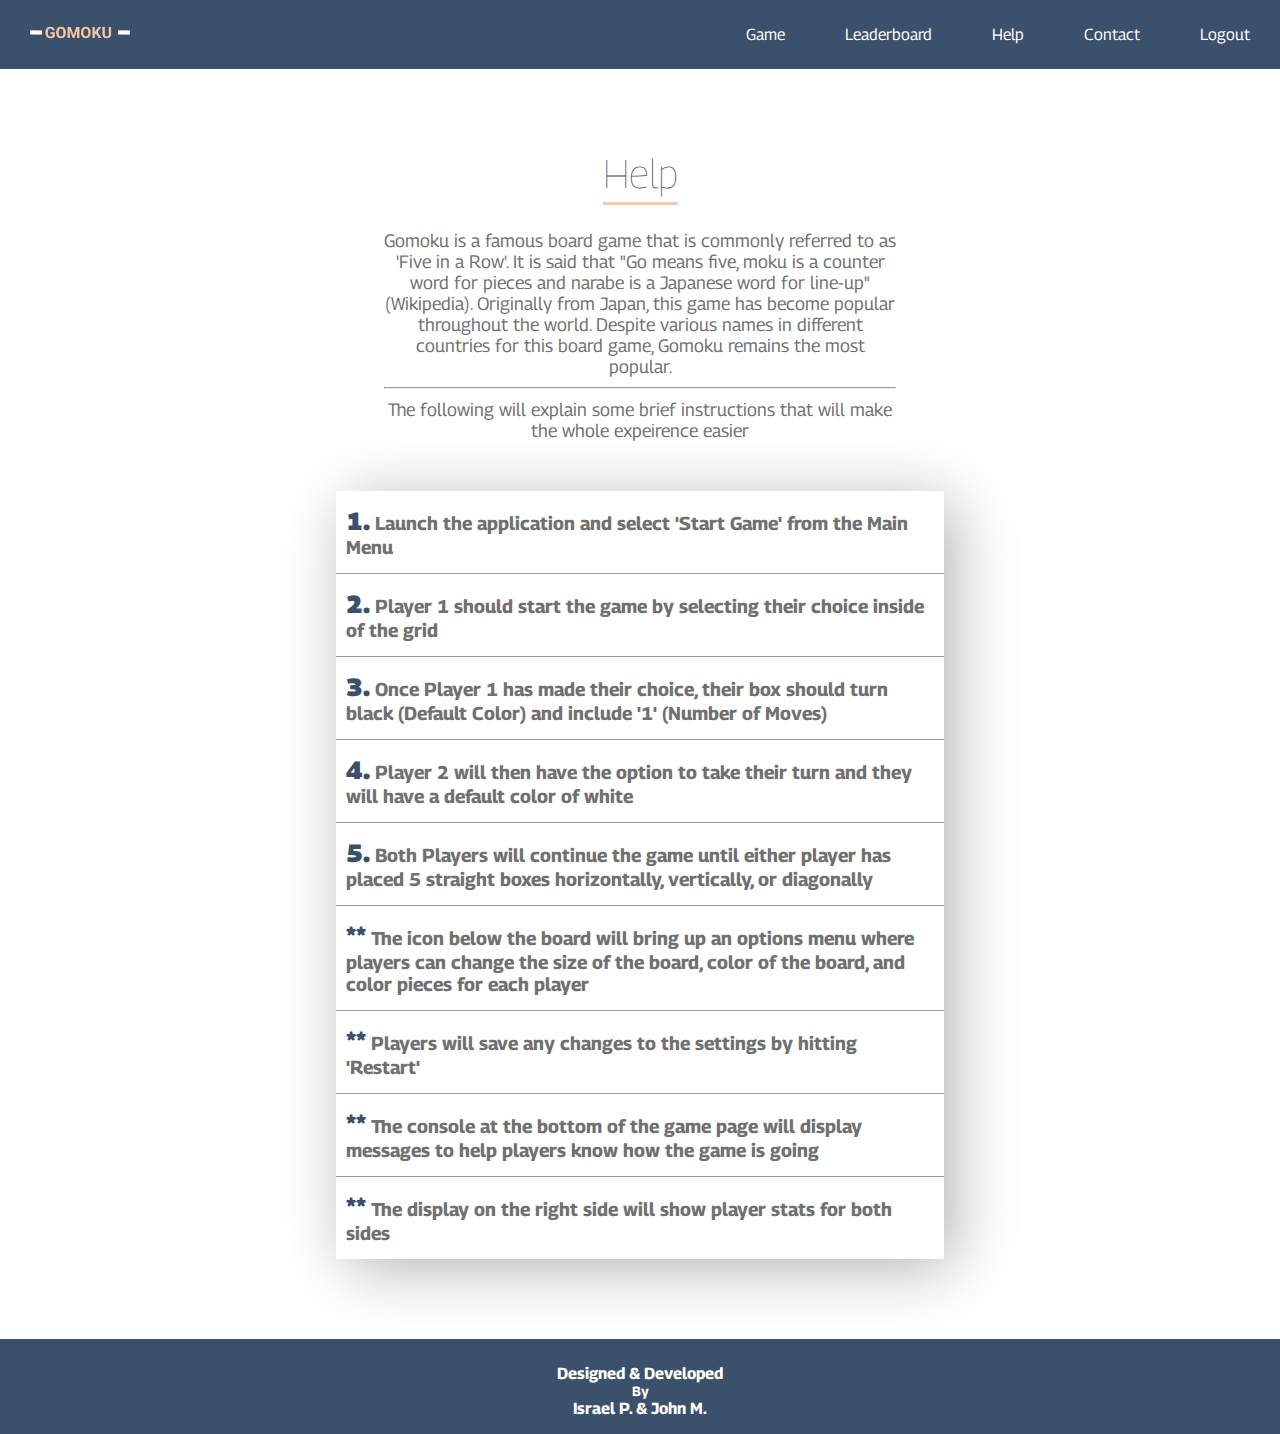
<file: pages/help/index.html>
<!DOCTYPE html>
<html lang="en">
    <head>
        <title>Gomoku - Contact</title>
        <meta charset='utf-8'/>
        <link href="../../css/main.css" rel="stylesheet" type="text/css" />
        <link href="../../css/help.css" rel="stylesheet" type="text/css" />
    </head>
    <body onload='checkSession()'>
        <nav>
            <ul>
                <li><a href="../menu/index.html" class="logo"><img src="../../images/gomokuDiamond.png"></a></li>
                <li><a href="../game/index.html">Game</a></li>
                <li><a href="../leaderboard/index.html">Leaderboard</a></li>
                <li><a href="../help/index.html">Help</a></li>
                <li><a href="../contact/index.html">Contact</a></li>
                <li><a href="../../index.html">Logout</a></li>
            </ul>  
        </nav>
        <div class="body-div">
            <h1>Help</h1>
            <div id="help">
                <p>
                    Gomoku is a famous board game that is commonly referred to as 'Five in a Row'. It is said that "Go means five, moku is a counter word for pieces and narabe is a Japanese word for line-up" (Wikipedia). Originally from Japan, this game has become popular throughout the world. Despite various names in different countries for this board game, Gomoku remains the most popular.
                    <hr id="separation">
                    The following will explain some brief instructions that will make the whole expeirence easier
                </p>
            </div>
            <div id="cont">
                <ul>
                    <li><h3><strong>1.</strong> Launch the application and select 'Start Game' from the Main Menu</h3></li>
                    <li><h3><strong>2.</strong> Player 1 should start the game by selecting their choice inside of the grid</h3></li>
                    <li><h3><strong>3.</strong> Once Player 1 has made their choice, their box should turn black (Default Color) and include '1' (Number of Moves)</h3></li>
                    <li><h3><strong>4.</strong> Player 2 will then have the option to take their turn and they will have a default color of white</h3></li>
                    <li><h3><strong>5.</strong> Both Players will continue the game until either player has placed 5 straight boxes horizontally, vertically, or diagonally</h3></li>
                    <li><h3><strong>**</strong> The icon below the board will bring up an options menu where players can change the size of the board, color of the board, and color pieces for each player</h3></li>
                    <li><h3><strong>**</strong> Players will save any changes to the settings by hitting 'Restart'</h3></li>
                    <li><h3><strong>**</strong> The console at the bottom of the game page will display messages to help players know how the game is going</h3></li>
                    <li><h3><strong>**</strong> The display on the right side will show player stats for both sides</h3></li>
                </ul>
            </div>
        </div>
        <footer>
            <h4>Designed & Developed</h4>
            <h5>By</h5>
            <h4>Israel P. & John M.</h4>
        </footer>
        <script src='../../js/requests.js'></script>
    </body>
</html>
</file>
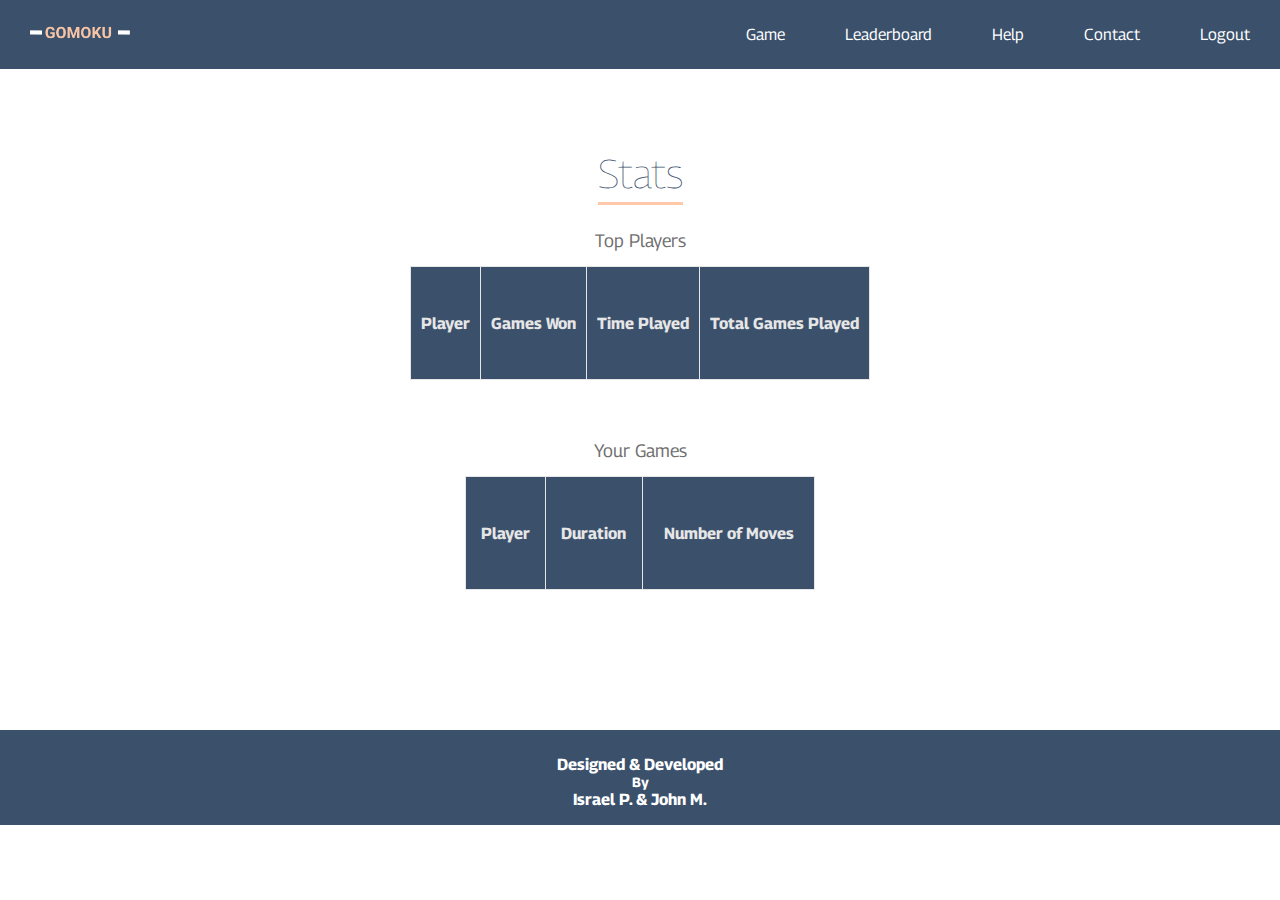
<file: pages/leaderboard/index.html>
<!DOCTYPE html>

<html lang="en">
    <head>
        <title>Leaderboard</title>
        <meta charset="utf-8" />
        <link href="../../css/main.css" rel="stylesheet" type="text/css" />
        <link href="../../css/leaderboard.css" rel="stylesheet" type="text/css" />
    </head>
    <body onload='checkSession(); getLeaderboard()'>
        <!-- header goes here -->
        <nav>
            <ul>
                <li><a href="../menu/index.html" class="logo"><img src="../../images/gomokuDiamond.png"></a></li>
                <li><a href="../game/index.html">Game</a></li>
                <li><a href="../leaderboard/index.html">Leaderboard</a></li>
                <li><a href="../help/index.html">Help</a></li>
                <li><a href="../contact/index.html">Contact</a></li>
                <li><a href="../../index.html">Logout</a></li>
            </ul>  
        </nav>
        <div class="body-div">
            <h1>Stats</h1>
            <table id="player-leaderboard">
                <caption class="stats-title">Top Players</caption>
                <tr class="table-header">
                    <th>Player</th>
                    <th>Games Won</th>
                    <th>Time Played</th>
                    <th>Total Games Played</th>
                </tr>
                <!-- backend would fill the rows here -->
            </table>
            <table id="game-leaderboard">
                <caption class="stats-title">Your Games</caption>
                <tr class="table-header">
                    <th>Player</th>
                    <th>Duration</th>
                    <th>Number of Moves</th>
                </tr>
                <!-- backend would fill the rows here -->
            </table>
            <!-- <p class="stats-title">Player Stats</p>
            <div id="player-stats">
                <p id="games-played"></p>
                <p>Games Played</p>
                <div id="wl-record">
                    <p class="stats-title">Record</p>
                    <p><span id="num-wins"></span> Wins - <span id="num-losses"></span> Losses</p>
                </div>
                <p id="hours-played"></p>
                <p>Hours Played</p>
            </div> -->
        </div>
        <footer>
            <h4>Designed & Developed</h4>
            <h5>By</h5>
            <h4>Israel P. & John M.</h4>
        </footer>
        <!-- footer goes here -->
        <script src='../../js/requests.js'></script>
    </body>
</html>
</file>
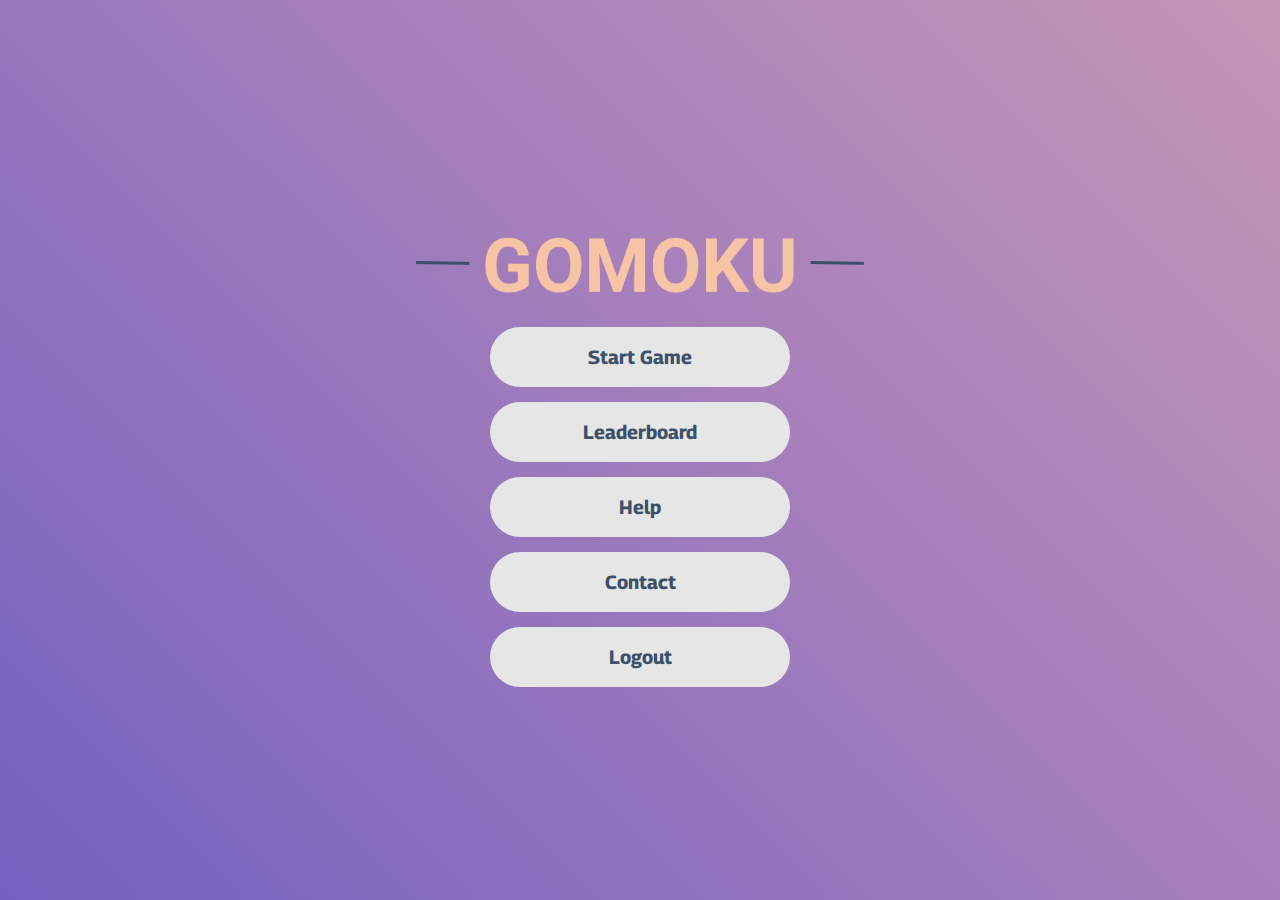
<file: pages/menu/index.html>
<!DOCTYPE html>
<html lang="en">
    <head>
        <title>Gomoku - Contact</title>
        <meta charset='utf-8'/>
        <link href="../../css/main.css" rel="stylesheet" type="text/css" />
        <link href="../../css/help.css" rel="stylesheet" type="text/css" />
    </head>
    <body>
        <section class="grad-background">
            <img width="35%" src="../../images/gomokuLogo@2x.png" alt="Gomoku Logo">
            <button class="btn" onclick="location.href='../game/index.html';"> Start Game</button>
            <button class="btn" onclick="location.href='../leaderboard/index.html';">Leaderboard</button>
            <button class="btn" onclick="location.href='../help/index.html';">Help</button>
            <button class="btn" onclick="location.href='../contact/index.html';">Contact</button>
            <button class="btn" onclick="location.href='../../index.html';">Logout</button>
        </section>
    </body>
</html>
</file>
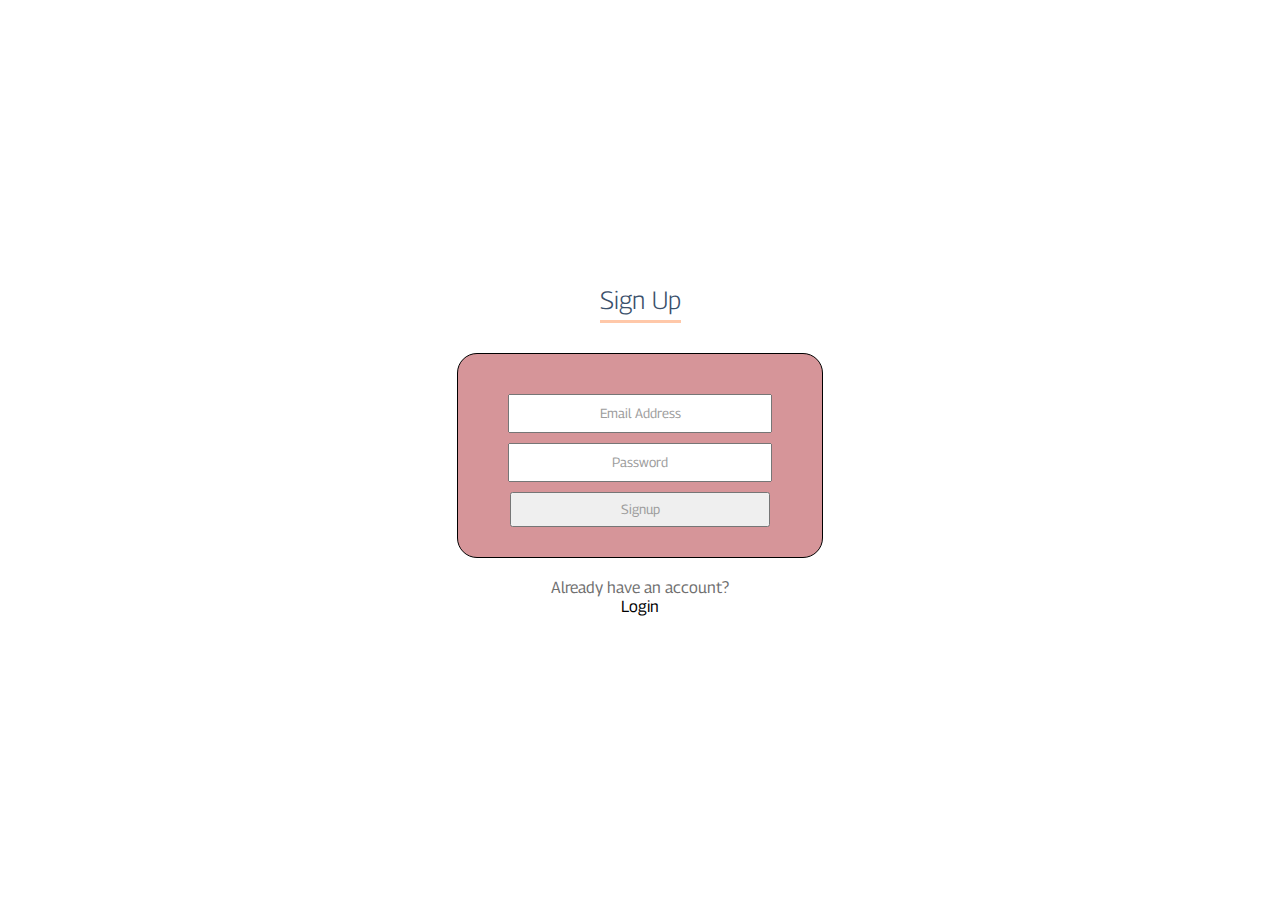
<file: pages/signup/index.html>
<!DOCTYPE html>

<html lang="en">
    <head>
        <title>Sign Up</title>
        <meta charset="utf-8" />
        <link href="../../css/main.css" rel="stylesheet" type="text/css" />
        <link href="../../css/signup.css" rel="stylesheet" type="text/css" />
    </head>
    <body>
        <!-- header goes here -->
        <section id="main-section">
            <h1>Sign Up</h1>
            <div id="form-box">
                <form>
                    <input id="email-address" type="text" value="Email Address" />
                    <input id="password" type="text" value="Password" />
                    <input id="submit-button" type="button" onclick="signup()" value="Signup" />
                    <!-- image would go here -->
                </form>
            </div>
            <div id="error-sect" style='display: none;'>
                <i class="fas fa-exclamation-circle"></i>
                <h3>Error</h3>
                <p>There has been an error trying to login</p>
            </div>
            <p>Already have an account?</p>
            <a href="../login/index.html">Login</a>
        </section>
        <!-- footer goes here -->
        <script src="../../js/requests.js"></script>
    </body>
</html>
</file>
<file: css/main.css>
/* Fonts */
@import url('https://fonts.googleapis.com/css2?family=Georama&display=swap');

/* Colors */
:root {
    --mainBlue: #3A506B;
    --gray: #e6e6e6;
    --orange: #ffc8a9;
}

html * {
    padding: 0;
    margin: 0;
    font-family: 'Georama', sans-serif;
    color: #707070;
}

/* NAV BAR */
nav ul {
    list-style-type: none;
    background-color:var(--mainBlue);
    width: 100%;
    overflow: hidden;
    margin: 0;
    padding: 0;
    display: flex;
}
nav li {
    display: inline-block;
}
nav li img {
    display: block;
    width: 100px;
}
nav li a.logo {
    padding: 0 30px;
}
nav li:first-child {
    margin-right: auto;
}
nav li a {
    display: block;
    color: white;
    padding: 25px 30px;
    text-decoration: none;
}
nav li a:hover:not(.logo) {
    background-color: #273749;
    color: #ffc8a9;
}

/* SECTION CONTAINER */
section {
    height: 100vh;
    display: flex;
    flex-direction: column;
    justify-content: center;
    align-items: center;
    /* padding: 25px 0; */
}

/* BODY CONTAINER FOR CONTACT */
.body-div {
    display: flex;
    align-items: center;
    justify-content: center;
    flex-direction: column;
    margin: 80px
    /* height: 100% */
}

/* GRADIENT BACKGROUND */
.grad-background {
    background-image: linear-gradient(45deg, #3b41c5 0%, #a981bb 49%, #ffc8a9 100%);
    background-size: 250% 250%;
	animation: gradient 7s ease infinite;
	height: 100vh;
}
@keyframes gradient {
	0% {
		background-position: 0% 50%;
	}
	50% {
		background-position: 100% 50%;
	}
	100% {
		background-position: 0% 50%;
	}
}

/* HEADER */
header {
    background-color: var(--mainBlue);
    color: white;
    width: 100%;
    height: 5vh;
}

/* FOOTER */
footer {
    background-color: var(--mainBlue);
    color: white;
    padding: 25px;
    padding: 25px 0;
    width: 100%;
    height: 5vh;
    text-align: center;
}
footer h4, h5 {
    color: white;
}

/* STYLING FOR H1 TAG */
h1 {
    margin-bottom: 25px;
    font-size: 40px;
    font-weight: 100;
    border-bottom: 3px solid #ffc8a9;
    padding-bottom: 5px;
    color: var(--mainBlue);
}

/* STYLING FOR H2 TAG */
h2 {
    margin-bottom: 25px;
    font-weight: 100;
    border-bottom: 3px solid #ffc8a9;
    padding-bottom: 5px;
    color: var(--mainBlue);
}

/* BUTTON STYLING */
.btn {
    font-weight: bolder;
    font-size: larger;
    background-color: #e6e6e6;
    border-radius: 40px;
    border: 0px;
    color: #3A506B;
    width: 300px;
    height: 60px;
    margin-top: 15px;
    display: flex;
    justify-content: center;
    align-items: center;
}
.btn:hover {
    background-color: #3A506B;
    color: white;
}

#form-box {
    display: block;
    border-radius: 20px;
    background-color: #D69599;
    padding: 40px 50px 20px 50px;
    margin-bottom: 20px;
    border: 1px solid #000;
}
</file>
<file: css/help.css>
/* HELP */
#help {
    width: 40vw;
    text-align: center;
    margin-bottom: 25px;
    font-size: large;
}

/* HR LINE */
#separation {
    margin: 10px 0;
}

/* INSTRUCTIONS */
#cont {
    width: 47.5vw;
    margin-top: 25px;
    box-shadow: 10px 9px 61px -3px rgba(0,0,0,0.33);
}
#cont ul {
    list-style-type: none;
}
#cont li {
    padding: 15px 10px;
    justify-content: center;
    align-items: center;
    border-bottom: 1px solid rgb(155, 155, 155);
}
#cont li:last-child {
    border-bottom: 0;
}
#cont li strong {
    color: var(--mainBlue);
    font-weight: bolder;
    font-size: 25px;
}
</file>
<file: css/leaderboard.css>
/* LEADERBOARD TABLE */
table {
    min-height: 150px;
    min-width: 350px;
    margin-bottom: 60px;
    border-collapse: collapse;
}
.table-header {
    height: 30px;
    background: var(--mainBlue);
}
th {
    border: 1px solid var(--gray);
    text-align: center;
    padding: 0 10px;
    color: var(--gray);
}
tr:nth-child(2n+3) {
    background-color: var(--gray);
}
tr:nth-child(odd) td {
    border-right: 1px solid white;
}
td {
    height: 50px;
    padding: 0 10px;
    text-align: center;
    border-right: 1px solid var(--gray);
}
td:last-child {
    border: 0;
}


/* PLAYER STATS SECTION */
#player-stats {
    display: flex;
    justify-content: space-between;
    width: 750px;
    align-items: center;
    background-color: #d6d6d6;
    padding: 20px;
    border-radius: 15px;
}
.stats-title {
    text-align: center;
    font-size: 18px;
    margin-bottom: 15px;
}
#wl-record {
    text-align: center;
    margin: 0px 40px;
}
#games-played, #hours-played {
    display: inline-block;
    text-align: center;
    padding: 10px;
    height: 20px;
    width: 20px;
    border-radius: 20px;
}
#games-played {
    background-color: #e28413;
}
#hours-played {
    background-color: #7692ff;
}
</file>
<file: css/signup.css>
h1 {
    font-weight: 300;
    font-size: 25px;
    margin-bottom: 30px;
}

form {
    display: flex;
    flex-direction: column;
    justify-content: center;
    align-items: center;
}

input {
    height: 35px;
    width: 260px;
    margin-bottom: 10px;
    text-align: center;
    color: #9d9d9d
}

a {
    color: #000;
    text-decoration: none;
}

#error-sect {
    border: 3px solid red;
    padding: 10px;
    margin-bottom: 20px;
    text-align: center;
}
#error-sect h3 {
    color: red;
}
.fas {
    color: red;
    font-size: 20px;
}
</file>
